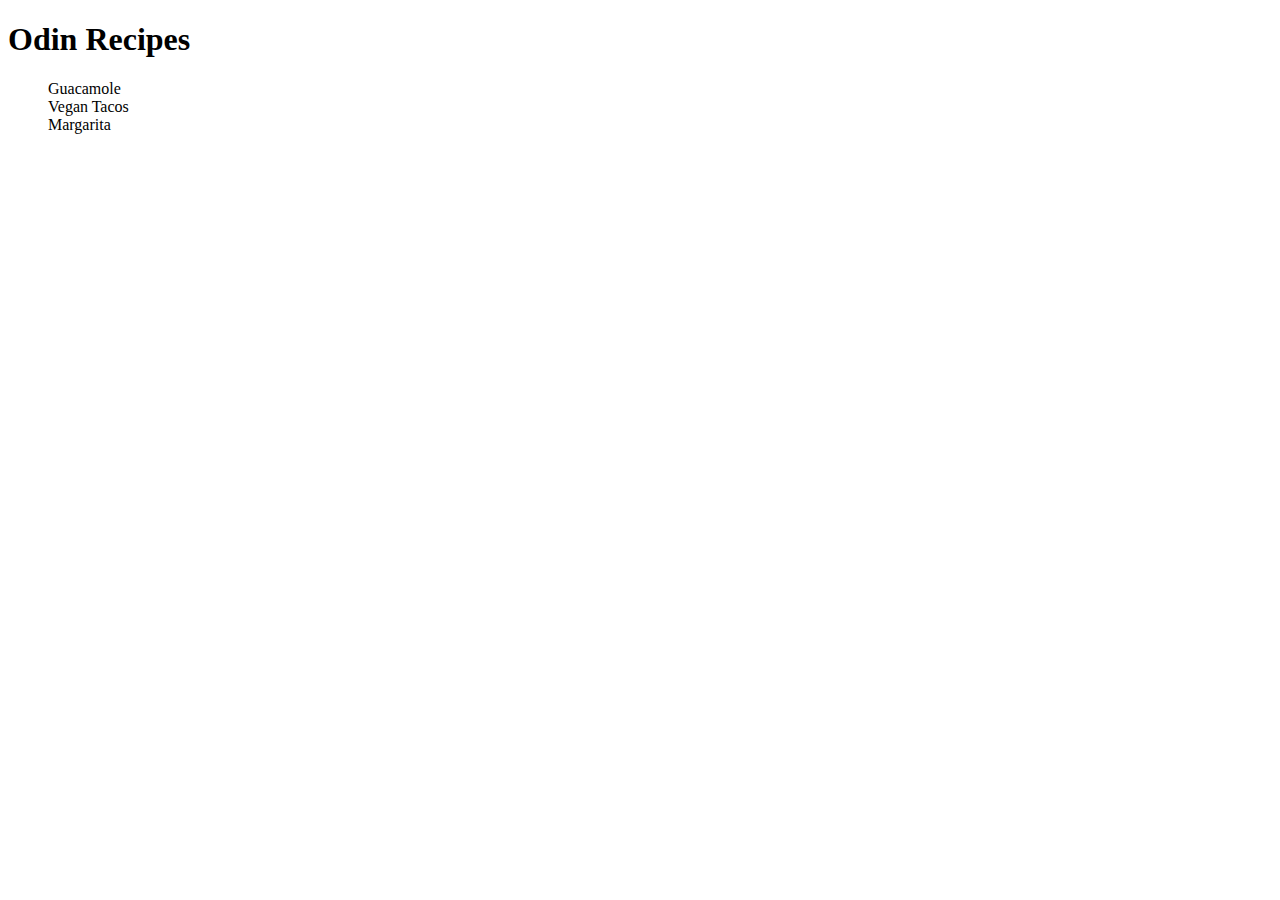
<file: index.html>
<!DOCTYPE html>
<html lang="en">
  <head>
    <meta charset="UTF-8" />
    <meta http-equiv="X-UA-Compatible" content="IE=edge" />
    <meta name="viewport" content="width=device-width, initial-scale=1.0" />
    <link rel="stylesheet" href="styles.css" />
    <title>Odin Recipes</title>
  </head>
  <body>
    <h1>Odin Recipes</h1>

    <ul>
      <li>
        <a href="recipes/guacamole.html">Guacamole</a>
      </li>
      <li>
        <a href="recipes/vegan-tacos.html">Vegan Tacos</a>
      </li>
      <li>
        <a href="recipes/margarita.html">Margarita</a>
      </li>
    </ul>
  </body>
</html>
</file>
<file: styles.css>
li {
  list-style-type: none;
}

a:link,
a:visited {
  text-decoration: none;
  color: black;
}
</file>
